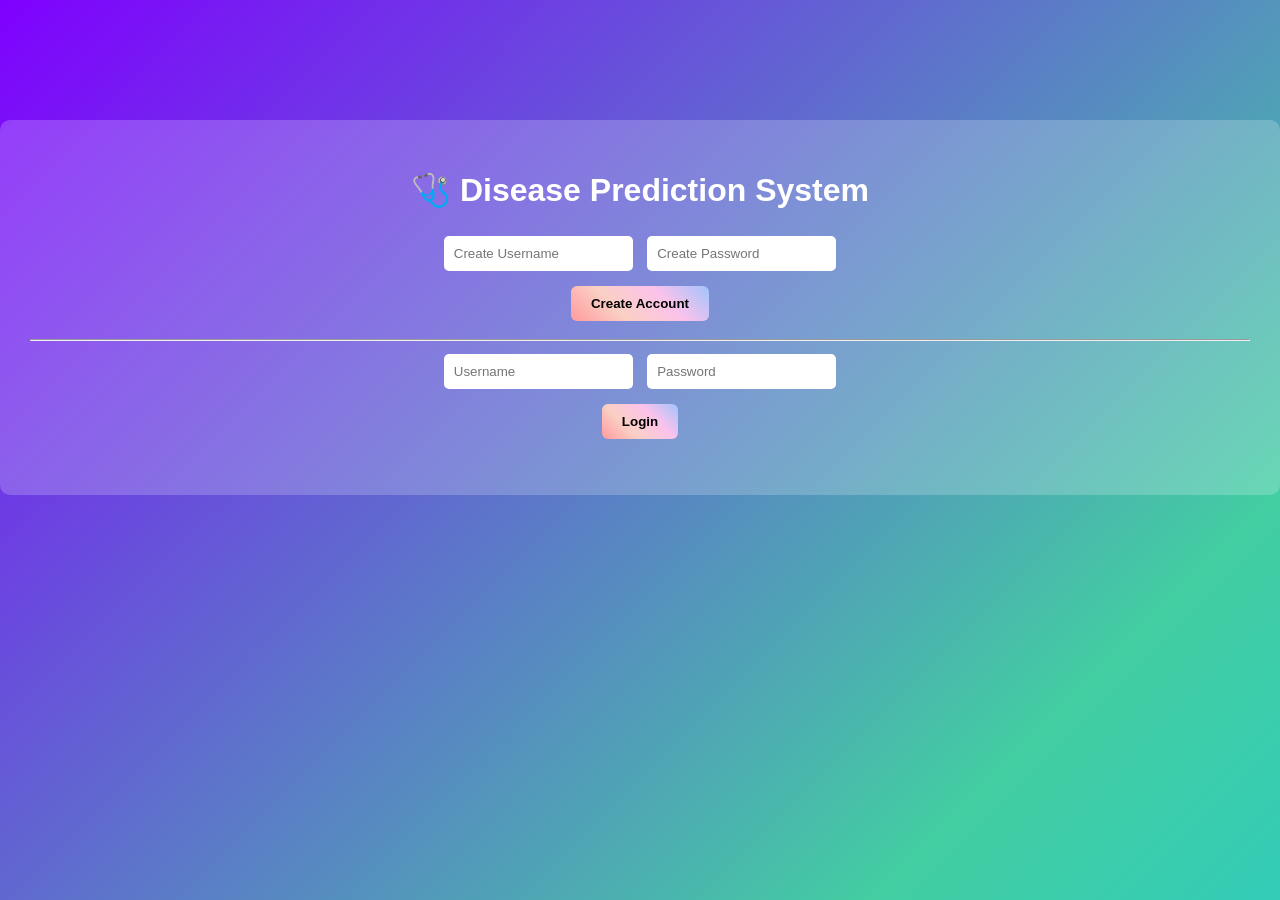
<file: index.html>
<!DOCTYPE html>
<html>
<head>
<title>AI Disease Prediction System</title>
<link rel="stylesheet" href="style.css">
</head>

<body>

<div class="login-box">

<h1>🩺 Disease Prediction System</h1>

<input type="text" id="newUser" placeholder="Create Username">
<input type="password" id="newPass" placeholder="Create Password">

<br>

<button onclick="createAccount()">Create Account</button>

<hr>

<input type="text" id="username" placeholder="Username">
<input type="password" id="password" placeholder="Password">

<br>

<button onclick="login()">Login</button>

<p id="msg"></p>

</div>


<div class="main" id="mainPage">

<h2>Select Symptoms</h2>

<div class="symptoms">

<label><input type="checkbox" value="Fever">Fever</label>
<label><input type="checkbox" value="Cough">Cough</label>
<label><input type="checkbox" value="Cold">Cold</label>
<label><input type="checkbox" value="Headache">Headache</label>
<label><input type="checkbox" value="Body Pain">Body Pain</label>
<label><input type="checkbox" value="Vomiting">Vomiting</label>
<label><input type="checkbox" value="Stomach Pain">Stomach Pain</label>
<label><input type="checkbox" value="Diarrhea">Diarrhea</label>
<label><input type="checkbox" value="Sneezing">Sneezing</label>
<label><input type="checkbox" value="Runny Nose">Runny Nose</label>
<label><input type="checkbox" value="Fatigue">Fatigue</label>
<label><input type="checkbox" value="Chest Pain">Chest Pain</label>
<label><input type="checkbox" value="Short Breath">Short Breath</label>
<label><input type="checkbox" value="Dizziness">Dizziness</label>
<label><input type="checkbox" value="Nausea">Nausea</label>
<label><input type="checkbox" value="Joint Pain">Joint Pain</label>
<label><input type="checkbox" value="Skin Rash">Skin Rash</label>
<label><input type="checkbox" value="High Fever">High Fever</label>
<label><input type="checkbox" value="Dry Cough">Dry Cough</label>
<label><input type="checkbox" value="Loss Smell">Loss Smell</label>

</div>

<br>

<button onclick="predictDisease()">Predict Disease</button>

<div id="results"></div>

</div>

<script src="script.js"></script>

</body>
</html>
</file>
<file: style.css>
body{

font-family:Arial;
text-align:center;
margin:0;

/* MULTIPLE COLOR BACKGROUND */

background: linear-gradient(-45deg,#ff6a00,#ee0979,#00c6ff,#43cea2,#7f00ff);
background-size:400% 400%;
animation:gradientMove 10s infinite;

color:white;

}

@keyframes gradientMove{

0%{background-position:0% 50%;}
50%{background-position:100% 50%;}
100%{background-position:0% 50%;}

}

.login-box{

background:rgba(255,255,255,0.2);
padding:30px;
margin-top:120px;
border-radius:10px;

}

input{

padding:10px;
margin:5px;
border:none;
border-radius:5px;

}

button{

padding:10px 20px;
margin:10px;
border:none;
border-radius:6px;

/* colourful button */

background:linear-gradient(45deg,#ff9a9e,#fad0c4,#fbc2eb,#a1c4fd);
cursor:pointer;
font-weight:bold;

}

.main{

display:none;
padding:30px;

}

.symptoms{

display:grid;
grid-template-columns:repeat(4,1fr);
gap:10px;
margin:20px;

}

label{

background:white;
color:black;
padding:10px;
border-radius:6px;

}

.card{

background:linear-gradient(135deg,#f6d365,#fda085,#ff9a9e,#a18cd1);
padding:20px;
margin:15px;
border-radius:10px;
color:black;
display:inline-block;
width:220px;

}
</file>
